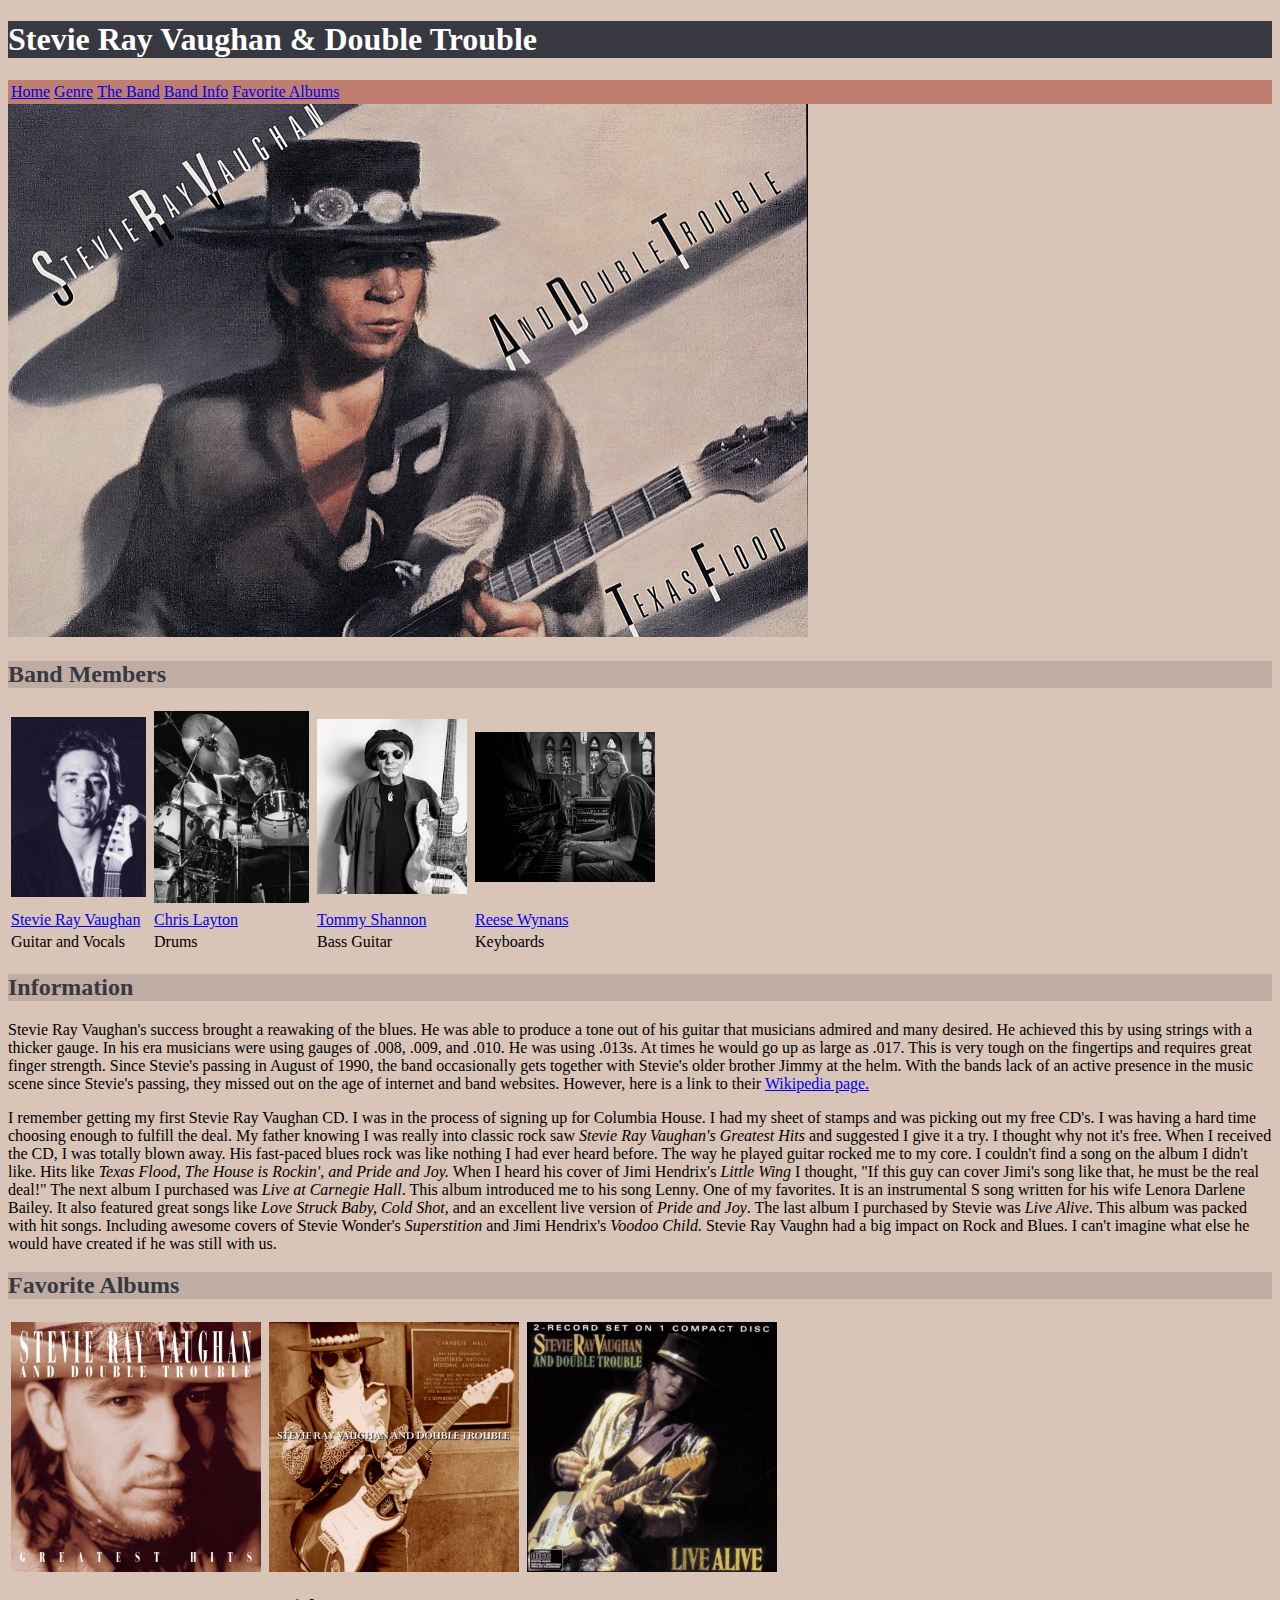
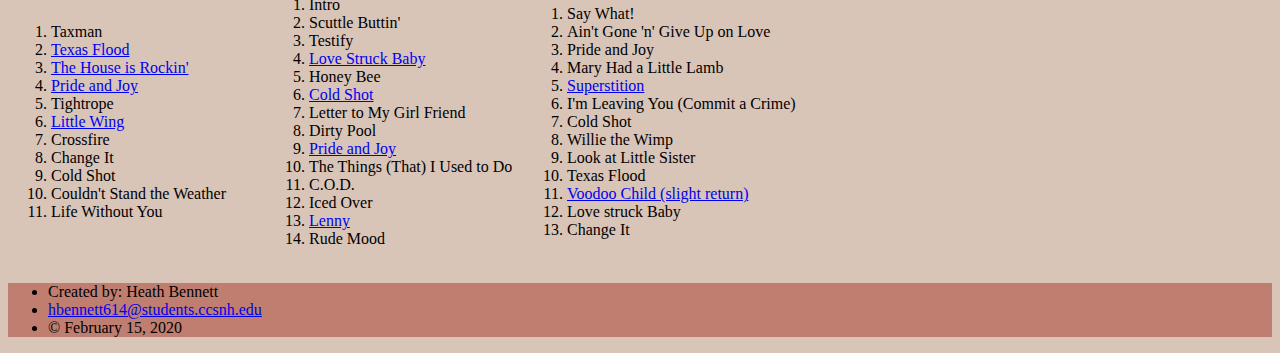
<file: index.html>
<!DOCTYPE html>

<html lang = "en">

    <head>
        <title>SRV & Double Trouble</title>
        <link rel="icon" href="images/SRVGuitar.jpg">
        <link href="main.css" rel="stylesheet">
        <meta charset="utf-8">
    </head>

    <body>
        <header>
            <h1>Stevie Ray Vaughan & Double Trouble</h1>
        </header>
        
        <nav>
            <table>
                <tr>
                    <td><a href="index.html">Home</a></td>
                    <td><a href="genre.html">Genre</a></td>
                    <td><a href="#bandMembers">The Band</a></td>
                    <td><a href="#bandInfo"> Band Info</a></td>
                    <td><a href="#favoriteAlbums">Favorite Albums</a></td>
                </tr>
            </table>
        </nav>
        
        <main>
            <img src="images/SRV.jpg" alt="Stevie Ray Vaughan Texas Flood Album Cover" width="800" height="533">
            
            <section id="bandMembers">
                <h2>Band Members</h2>
                <table>
                    <tr>
                        <td><img src="images/SRVBNW.jpg" alt="Black and White Headshot of Stevie Ray Vaughan." width="135" height="180"></td>
                        <td></td>
                        <td><img src="images/ChrisLayton.jpg" alt="Chris Layton playing drums." width="155" height="192"></td>
                        <td></td>
                        <td><img src="images/TommyShannon.jpg" alt="Tommy Shannon and his bass." width="150" height="175"></td>
                        <td></td>
                        <td><img src="images/ReeseWynans.jpg" alt="Reese Wynans on a Hammond B3" width="180" height="150"></td>
                    </tr>
                    <tr>
                        <td><a href="https://en.wikipedia.org/wiki/Stevie_Ray_Vaughan" target="_blank">Stevie Ray Vaughan</a></td>
                        <td></td>
                        <td><a href="https://en.wikipedia.org/wiki/Chris_Layton" target="_blank">Chris Layton</a></td>
                        <td></td>
                        <td><a href="https://en.wikipedia.org/wiki/Tommy_Shannon" target="_blank">Tommy Shannon</a></td>
                        <td></td>
                        <td><a href="https://en.wikipedia.org/wiki/Reese_Wynans" target="_blank">Reese Wynans</a></td>
                    
                    </tr>
                    <tr>
                        <td>Guitar and Vocals</td>
                        <td></td>
                        <td>Drums</td>
                        <td></td>
                        <td>Bass Guitar</td>
                        <td></td>
                        <td>Keyboards</td>
                    </tr>
                </table>
            </section>
            
            <section id="bandInfo">
                <h2>Information</h2>
                <p>Stevie Ray Vaughan's success brought a reawaking of the blues.  He was able to produce a tone out of his guitar that musicians admired and many desired. He achieved this by using strings with a thicker gauge.  In his era musicians were using gauges of .008, .009, and .010.  He was using .013s.  At times he would go up as large as .017. This is very tough on the fingertips and requires great finger strength. Since Stevie's passing in August of 1990, the band occasionally gets together with Stevie's older brother Jimmy at the helm.  With the bands lack of an active presence in the music scene since Stevie's passing, they missed out on the age of internet and band websites.  However, here is a link to their <a href="https://en.wikipedia.org/wiki/Double_Trouble_(band)" target="_blank">Wikipedia page.</a></p>
            
                <p>I remember getting my first Stevie Ray Vaughan CD. I was in the process of signing up for Columbia House.  I had my sheet of stamps and was picking out my free CD's. I was having a hard time choosing enough to fulfill the deal. My father knowing I was really into classic rock saw <cite>Stevie Ray Vaughan's Greatest Hits</cite> and suggested I give it a try. I thought why not it's free. When I received the CD, I was totally blown away. His fast-paced blues rock was like nothing I had ever heard before.  The way he played guitar rocked me to my core. I couldn't find a song on the album I didn't like. Hits like <cite>Texas Flood, The House is Rockin', and Pride and Joy.</cite>  When I heard his cover of Jimi Hendrix's <cite>Little Wing</cite> I thought, "If this guy can cover Jimi's song like that, he must be the real deal!" The next album I purchased was <cite>Live at Carnegie Hall</cite>. This album introduced me to his song Lenny.  One of my favorites.  It is an instrumental S song written for his wife Lenora Darlene Bailey. It also featured great songs like <cite>Love Struck Baby, Cold Shot,</cite> and an excellent live version of <cite>Pride and Joy</cite>. The last album I purchased by Stevie was <cite>Live Alive</cite>. This album was packed with hit songs. Including awesome covers of Stevie Wonder's <cite>Superstition</cite> and Jimi Hendrix's <cite>Voodoo Child.</cite> Stevie Ray Vaughn had a big impact on Rock and Blues.  I can't imagine what else he would have created if he was still with us.</p>
            </section>
            
            <section id="favoriteAlbums">
                <h2>Favorite Albums</h2>
                <table>
                    <tr>
                        <td><img src="images/SRVGreatesHits.jpg" alt="SRV Greatest Hits album cover" height="250" width="250"></td>
                        <td></td>
                        <td><img src="images/SRVLiveAtCarnegieHall.jpg" alt="SRV Live at Carnegie Hall album cover" height="250" width="250"></td>
                        <td></td>
                        <td><img src="images/SRVLiveAlive.jpg" alt="SRV Live Alive album cover" height="250" width="250"></td>
                    </tr>
                    <tr>
                        <td>
                            <ol>
                                <li>Taxman</li>
                                <li><a href="https://www.youtube.com/watch?v=wVjdMLAMbM0" target="_blank">Texas Flood</a></li>
                                <li><a href="https://www.youtube.com/watch?v=u44L_EfD5XI" target="blank">The House is Rockin'</a></li>
                                <li><a href="https://www.youtube.com/watch?v=0vo23H9J8o8" target ="_blank">Pride and Joy</a> </li>
                                <li>Tightrope</li>
                                <li><a href="https://www.youtube.com/watch?v=An4uDegHB8s" target="_blank">Little Wing</a></li>
                                <li>Crossfire</li>
                                <li>Change It</li>
                                <li>Cold Shot</li>
                                <li>Couldn't Stand the Weather</li>
                                <li>Life Without You</li>
                            </ol>
                        </td>
                        <td></td>
                        <td>
                            <ol>
                                <li>Intro</li>
                                <li>Scuttle Buttin'</li>
                                <li>Testify</li>
                                <li><a href="https://www.youtube.com/watch?v=p_JJ14lqtJo" target="_blank">Love Struck Baby</a></li>
                                <li>Honey Bee</li>
                                <li><a href="https://www.youtube.com/watch?v=qQP2CRk9WK0" target="_blank">Cold Shot</a></li>
                                <li>Letter to My Girl Friend</li>
                                <li>Dirty Pool</li>
                                <li><a href="https://www.youtube.com/watch?v=6IiTA698_Ao" target="_blank">Pride and Joy</a></li>
                                <li>The Things (That) I Used to Do</li>
                                <li>C.O.D.</li>
                                <li>Iced Over</li>
                                <li><a href="https://www.youtube.com/watch?v=xoJcNG5PjlY" target="_blank">Lenny</a></li>
                                <li>Rude Mood</li>
                            </ol>
                        </td>
                        <td></td>
                        <td>
                            <ol>
                                <li>Say What!</li>
                                <li>Ain't Gone 'n' Give Up on Love</li>
                                <li>Pride and Joy</li>
                                <li>Mary Had a Little Lamb</li>
                                <li><a href="https://www.youtube.com/watch?v=kvtC41Sj3yQ" target="_blank">Superstition</a></li>
                                <li>I'm Leaving You (Commit a Crime)</li>
                                <li>Cold Shot</li>
                                <li>Willie the Wimp</li>
                                <li>Look at Little Sister</li>
                                <li>Texas Flood</li>
                                <li><a href="https://www.youtube.com/watch?v=FR_EAeFAyn8" target="_blank">Voodoo Child (slight return)</a></li>
                                <li>Love struck Baby</li>
                                <li>Change It</li>
                            </ol>
                        </td>
                    </tr>
                </table>
            </section>  
            
        </main>
        
        <footer>
            <nav>
                <ul>
                    <li>Created by: Heath Bennett</li>
                    <li><a href="mailto:hbennett614@students.ccsnh.edu">hbennett614@students.ccsnh.edu</a></li>
                    <li>&copy; February 15, 2020</li>
                    
                </ul>
            </nav>
            
            
        </footer>
        
    </body>



</html>
</file>
<file: main.css>
body {
    background:#D9C4B8;
}

h1 {
    background:#383840;
    color:white;
}

nav{
    background:#BF7E6F;
}

h2{
    color:#383840;
    background:#BFADA3;
}
</file>
